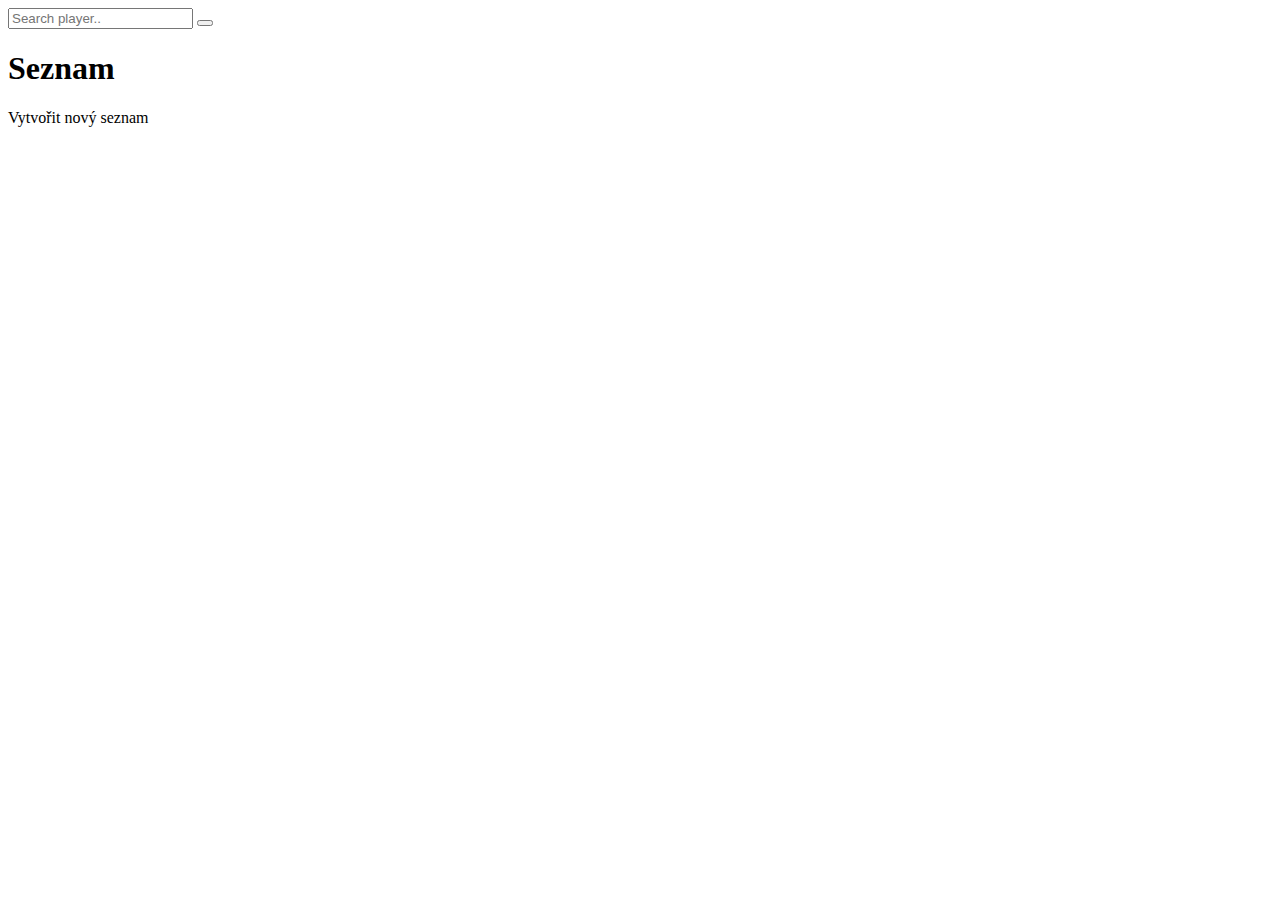
<file: src/main/resources/templates/pages/home/index.html>
<!DOCTYPE html>
<html lang="en"></html>
<head>
    <meta charset="UTF-8">
    <title>TopSTATS</title>
    <head th:replace="~{fragments/layout.html :: head}"></head>

<body>
<header th:replace="~{fragments/layout.html :: header}"></header>

<section id="hero" class="hero">
    <div class="container d-flex justify-content-center position-relative">
        <div class=" row mx-auto w-50 gy-5" data-aos="fade-in">
            <div class="py-2 alert alert-danger" role="alert" th:text="${userNotFound}" th:if="${userNotFound}"></div>
            <form th:action="@{/search}" method="get" class="input-group input-group-lg">
                <input type="text" placeholder="Search player.." name="playerName" class="form-control"
                       aria-label="Large" aria-describedby="inputGroup-sizing-sm">
                <button type="submit"><i class="fa fa-search"></i></button>
            </form>
        </div>
    </div>

    <div class="icon-boxes position-relative">
        <div class="container position-relative">
            <div class="row gy-4 mt-5">

                <div class="col-xl-3 col-md-6" data-aos="fade-up" data-aos-delay="100">
                    <div class="icon-box">
                        <div class="icon"><i class="bi bi-easel"></i></div>
                        <h4 class="title"><a href="" class="stretched-link" th:text="'Winrate: '"></a></h4>
                    </div>
                </div><!--End Icon Box -->

                <div class="col-xl-3 col-md-6" data-aos="fade-up" data-aos-delay="200">
                    <div class="icon-box">
                        <div class="icon"><i class="bi bi-gem"></i></div>
                        <h4 class="title"><a href="" class="stretched-link" th:text="'Average damage: '"></a></h4>
                    </div>
                </div><!--End Icon Box -->

                <div class="col-xl-3 col-md-6" data-aos="fade-up" data-aos-delay="300">
                    <div class="icon-box">
                        <div class="icon"><i class="bi bi-geo-alt"></i></div>
                        <h4 class="title"><a href="" class="stretched-link" th:text="'Global rating: '"></a></h4>
                    </div>
                </div><!--End Icon Box -->

                <div class="col-xl-3 col-md-6" data-aos="fade-up" data-aos-delay="500">
                    <div class="icon-box">
                        <div class="icon"><i class="bi bi-command"></i></div>
                        <h4 class="title"><a href="" class="stretched-link" th:text="'Average kills: '"></a></h4>
                    </div>
                </div><!--End Icon Box -->

            </div>
        </div>
    </div>
</section>

<article sec:authorize="!isAnonymous()">
<div class="album py-5  ">
    <div class="container">
        <div class="row p-2 ">
            <div class="text-center text-white bg-c p-2 mb-2" style="border-radius: 1rem;">
                <h1>Seznam</h1>
                <p><a class="btn bg-c" th:href="@{/folder/create}">Vytvořit nový seznam</a></p>
            </div>
            <div  th:each="f: ${folder}" class="col-md-4  align-content-center">
                <h2 class="text-uppercase bold" th:href="@{'/folder/' + ${f.folderId}}" th:text="${f.folderName}"></h2>
                <div th:each="name: ${f.nameEntities}" class="list-group-item">
                    <a class="h4 text-white bg-c mt-5 mx-1 p-1" style="border-radius: 1rem;" th:href="@{'search?playerName=' + ${name.name}}"  th:text="${name.name}"></a>
                </div>
            </div>
        </div>
    </div>
</div>
</article>

</body>
</html>
</file>
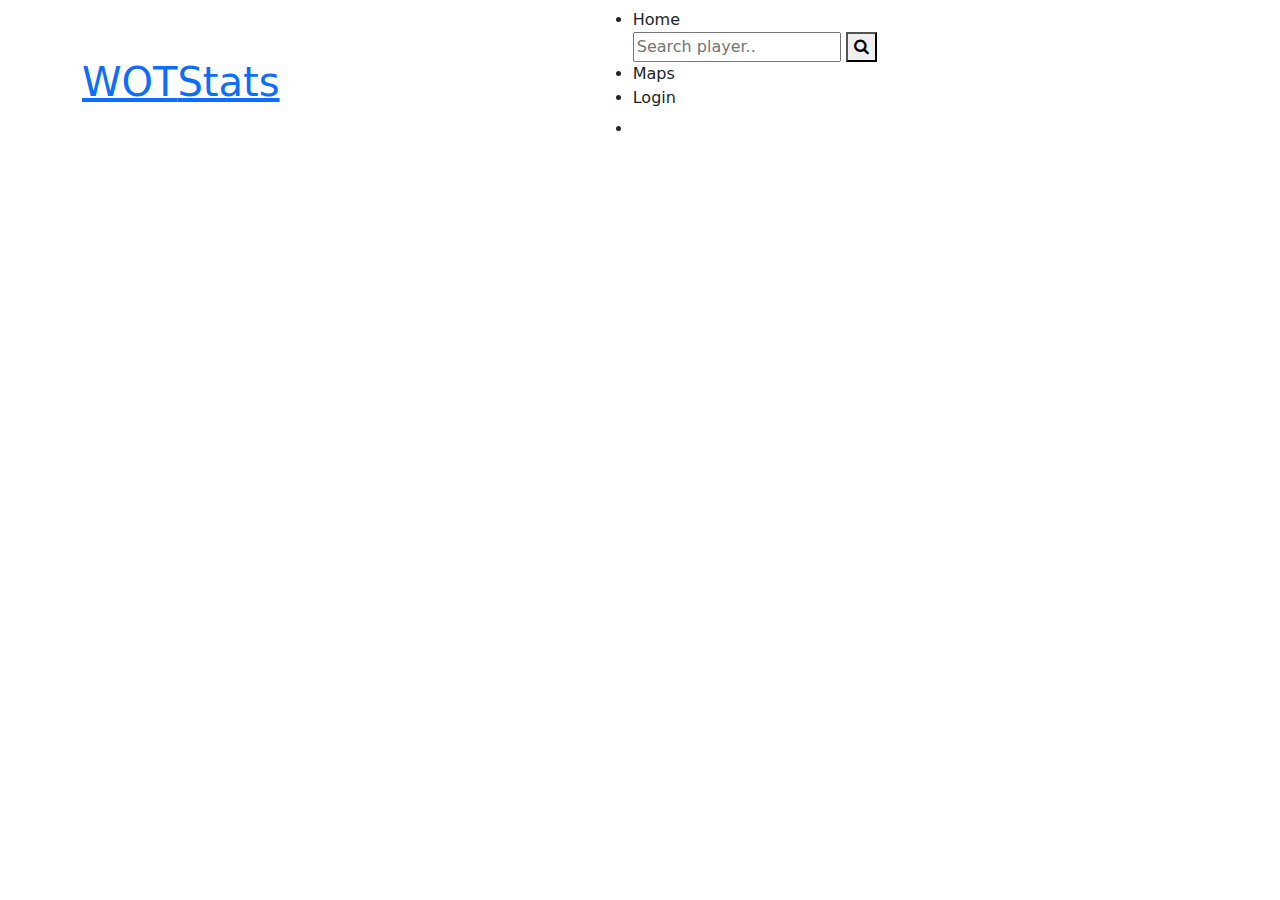
<file: src/main/resources/templates/fragments/layout.html>
<!DOCTYPE html>
<html lang="en" xmlns:sec="http://www.w3.org/1999/xhtml">
<head th:fragment="head">
    <meta charset="UTF-8">
    <title>Title</title>
    <link href="https://cdn.jsdelivr.net/npm/bootstrap@5.3.3/dist/css/bootstrap.min.css" rel="stylesheet" integrity="sha384-QWTKZyjpPEjISv5WaRU9OFeRpok6YctnYmDr5pNlyT2bRjXh0JMhjY6hW+ALEwIH" crossorigin="anonymous">

    <link rel="stylesheet" th:href="@{/styles/main.css}" type="text/css"/>
    <link rel="stylesheet" href="https://cdnjs.cloudflare.com/ajax/libs/font-awesome/4.7.0/css/font-awesome.min.css">

    <!-- Ikonka u jmena stránky -->
    <link href="assets/img/favicon.png" rel="icon">
    <link href="assets/img/apple-touch-icon.png" rel="apple-touch-icon">

    <!-- Google Fonts -->
    <link rel="preconnect" href="https://fonts.googleapis.com">
    <link rel="preconnect" href="https://fonts.gstatic.com" crossorigin>
    <link href="https://fonts.googleapis.com/css2?family=Open+Sans:ital,wght@0,300;0,400;0,500;0,600;0,700;1,300;1,400;1,600;1,700&family=Montserrat:ital,wght@0,300;0,400;0,500;0,600;0,700;1,300;1,400;1,500;1,600;1,700&family=Raleway:ital,wght@0,300;0,400;0,500;0,600;0,700;1,300;1,400;1,500;1,600;1,700&display=swap" rel="stylesheet">

</head>
<body>

<header th:fragment="header" id="header" class="header d-flex align-items-center">

    <div class="container-fluid container-xl d-flex align-items-center justify-content-between">
        <!-- Logo -->
        <a th:href="@{/}" class="logo d-flex align-items-center">
            <h1>WOT<span>Stats</span></h1>
        </a>

        <nav id="navbar" class="navbar">
            <ul>
                <li><a th:href="@{/}">Home</a></li>
                <div class="search-container">
                    <form th:action="@{/search}" method="get">
                        <input type="text" placeholder="Search player.." name="playerName">
                        <button type="submit"><i class="fa fa-search"></i></button>
                    </form>
                </div>
                <li><a th:href="@{/maps}">Maps</a></li>

                <li><a th:href="@{/account/login}">Login</a></li>

                <li>
                    <form method="post" th:action="@{/account/logout}">
                        <button type="submit" class="bt btn text-white" sec:authorize="isAuthenticated()">Odhlásit se</button>
                    </form>
                </li>
            </ul>
        </nav><!-- .navbar -->

        <i class="mobile-nav-toggle mobile-nav-show bi bi-list"></i>
        <i class="mobile-nav-toggle mobile-nav-hide d-none bi bi-x"></i>

    </div>
</header>

</body>
</html>
</file>
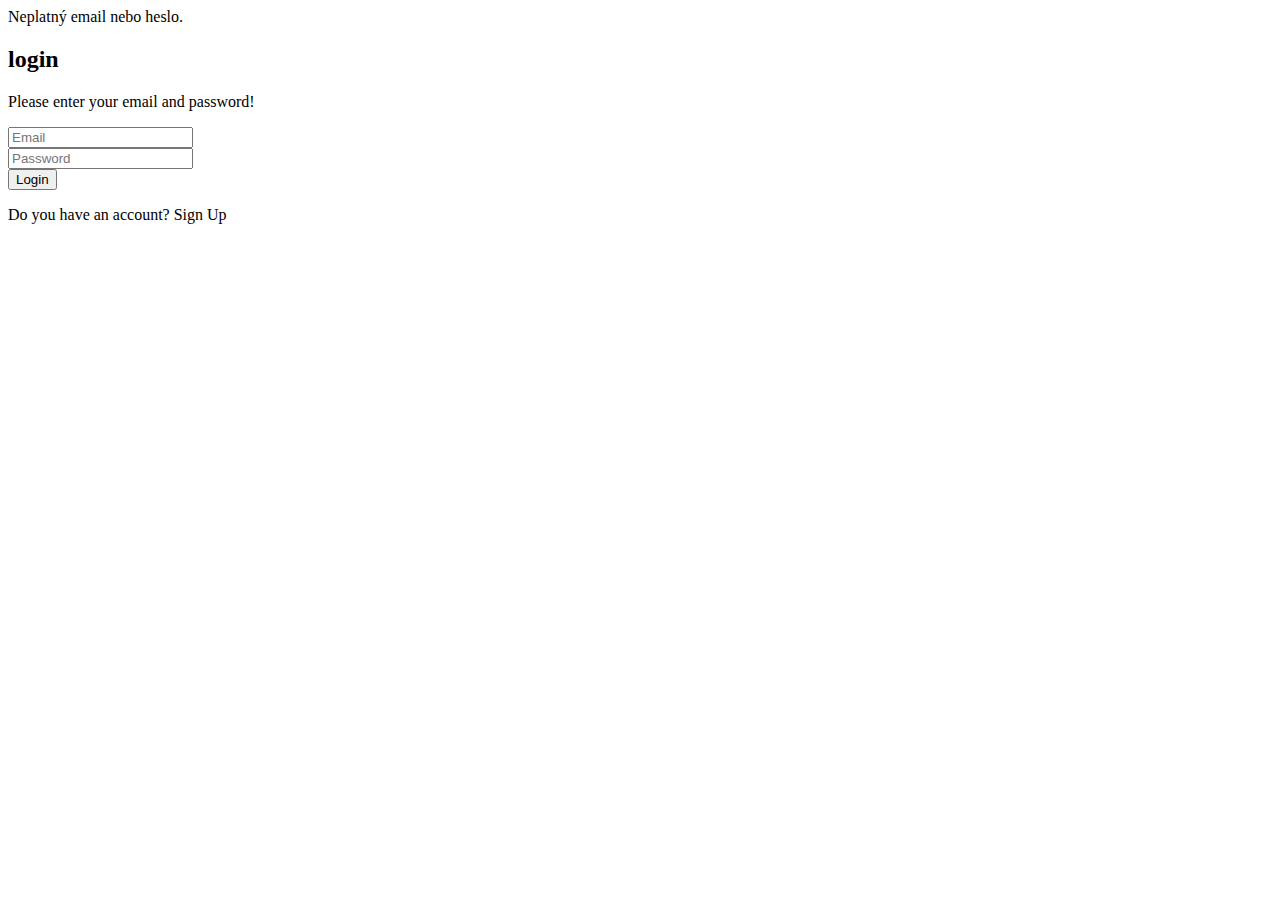
<file: src/main/resources/templates/pages/account/login.html>
<!DOCTYPE html>
<html lang="en">
<head>
    <meta charset="UTF-8">
    <title>Login</title>
    <head th:replace="~{fragments/layout.html :: head}"></head>
</head>
<body>
<header th:replace="~{fragments/layout.html :: header}"></header>

<div class="py-2 flash-message message-success" th:text="${success}" th:if="${success}"></div>
<div class="py-2 flash-message message-error bg-danger" th:if="${param.error}">Neplatný email nebo heslo.</div>

<form class="py-lg-5 gradient-custom" th:action="@{/account/login}" method="post">
    <div class="container h-100">
        <div class="row d-flex justify-content-center align-items-center h-100">
            <div class="col-12 col-md-8 col-lg-6 col-xl-5">
                <div class="card bg-c text-white" style="border-radius: 1rem;">
                    <div class="card-body p-5 text-center">

                        <div class="mb-md-5 mt-md-4 pb-5 ">

                            <h2 class="fw-bold mb-2 text-uppercase">login</h2>
                            <p class="text-white-50 mb-5">Please enter your email and password!</p>

                            <div class="form-outline form-white mb-4">
                                <input name="email"  type="email" id="email" class="form-control form-control-lg" placeholder="Email" />
                            </div>

                            <div class="form-outline form-white mb-4">
                                <input name="password" type="password" id="password" placeholder="Password" class="form-control form-control-lg" />
                            </div>

                            <button class="btn btn-outline-light btn-lg px-5 w-50" type="submit">Login</button>

                        </div>

                        <div>
                            <p class="mb-0">Do you have an account? <a th:href="@{/account/register}" class="text-white-50 fw-bold">Sign Up</a>
                            </p>
                        </div>

                    </div>
                </div>
            </div>
        </div>
    </div>
</form>

</body>
</html>
</file>
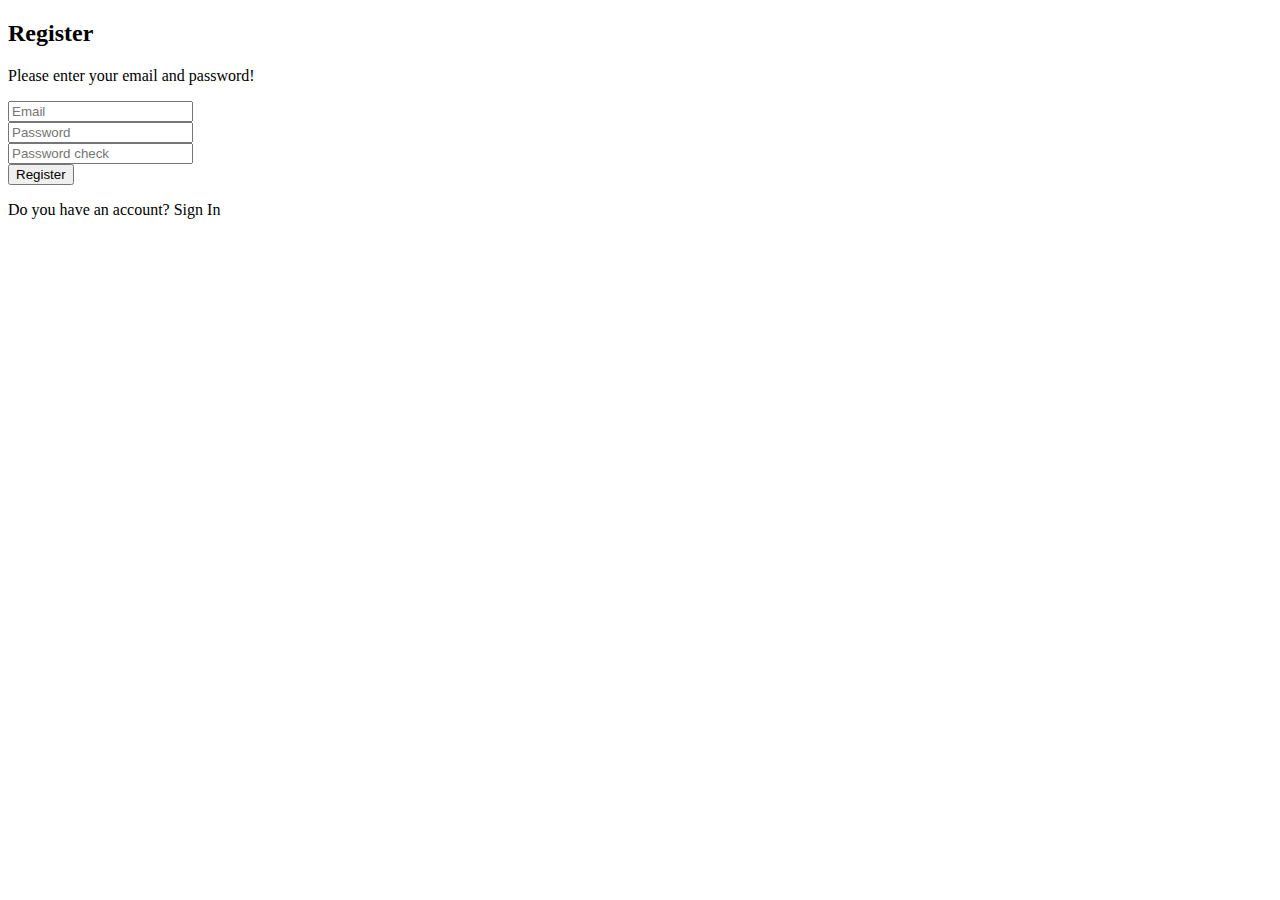
<file: src/main/resources/templates/pages/account/register.html>
<!DOCTYPE html>
<html lang="en">
<head>
    <meta charset="UTF-8">
    <title>Register</title>
    <head th:replace="~{fragments/layout.html :: head}"></head>
</head>
<body>
<header th:replace="~{fragments/layout.html :: header}"></header>

<div class="py-2 flash-message message-error" th:text="${error}" th:if="${error}"></div>
<form class="py-lg-5 gradient-custom" th:action="@{/account/register}" th:object="${userDTO}" method="post">
    <div class="container h-100">
        <div class="row d-flex justify-content-center align-items-center h-100">
            <div class="col-12 col-md-8 col-lg-6 col-xl-5">
                <div class="card bg-c text-white" style="border-radius: 1rem;">
                    <div class="card-body p-5 text-center">

                        <div class="mb-md-5 mt-md-4 pb-5 ">

                            <h2 class="fw-bold mb-2 text-uppercase">Register</h2>
                            <p class="text-white-50 mb-5">Please enter your email and password!</p>

                            <div class="form-outline form-white mb-4">

                                <input th:field="*{email}" type="email" id="email" class="form-control form-control-lg" placeholder="Email" />
                                <small class="text-danger" th:errors="*{email}"></small>
                            </div>

                            <div class="form-outline form-white mb-4">
                                <input th:field="*{password}" type="password" id="password" placeholder="Password" class="form-control form-control-lg" />
                                <small class="text-danger" th:errors="*{password}"></small>
                            </div>

                            <div class="form-outline form-white mb-4">
                                <input th:field="*{confirmPassword}" type="password" id="passwordC" placeholder="Password check" class="form-control form-control-lg" />
                                <small class="text-danger" th:errors="*{confirmPassword}"></small>
                            </div>
                            <button class="btn btn-outline-light btn-lg px-5 w-50" type="submit">Register</button>

                        </div>

                        <div>
                            <p class="mb-0">Do you have an account? <a th:href="@{/account/login}" class="text-white-50 fw-bold">Sign In</a>
                            </p>
                        </div>

                    </div>
                </div>
            </div>
        </div>
    </div>
</form>
</body>
</html>
</file>
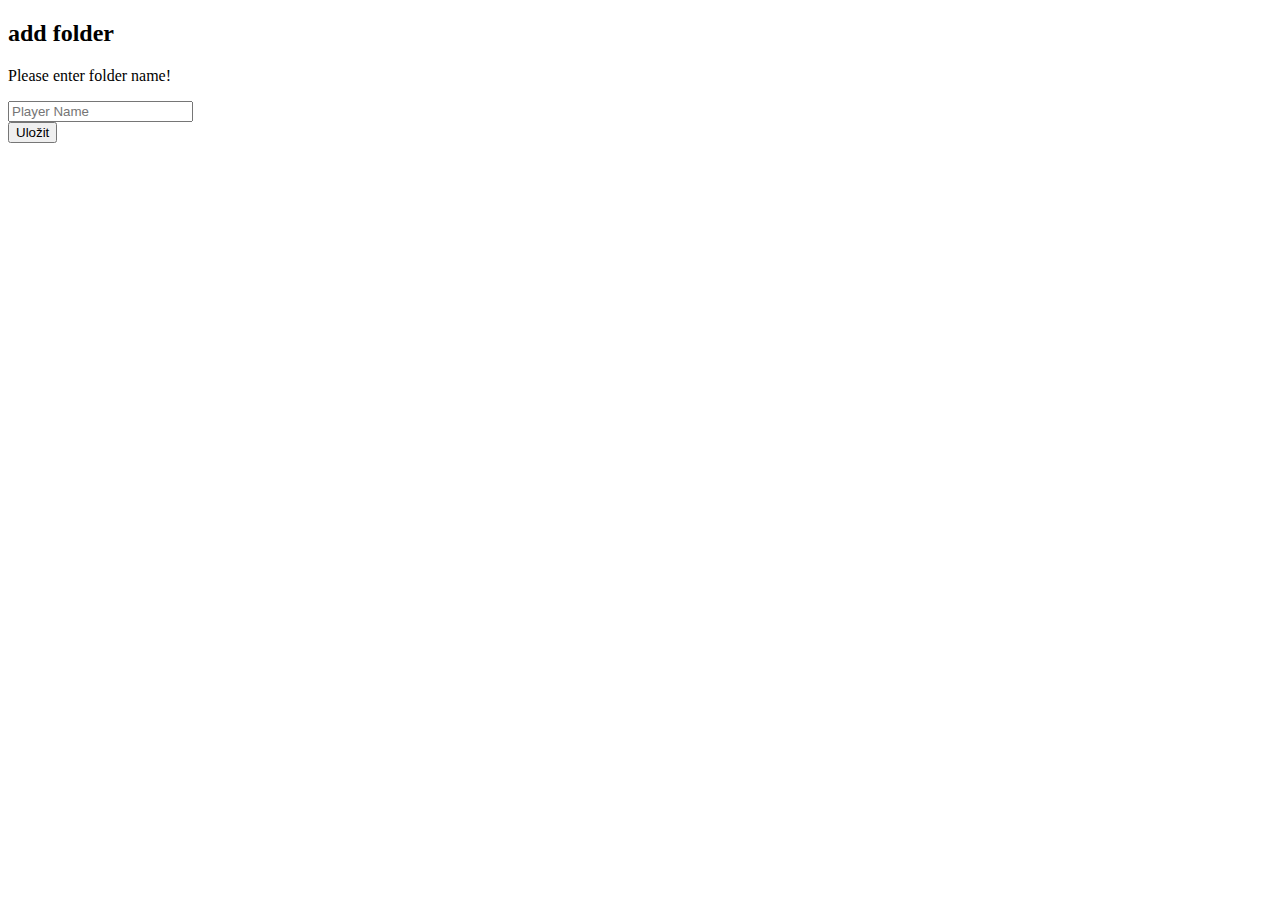
<file: src/main/resources/templates/pages/folder/create.html>
<!DOCTYPE html>
<html lang="en">
<head>
    <meta charset="UTF-8">
    <title>Vytvoření Složky</title>
    <head th:replace="~{fragments/layout.html :: head}"></head>

</head>
<body>
<header th:replace="~{fragments/layout.html :: header}"></header>

<form class="py-lg-5 gradient-custom" method="post" th:action="@{/folder/create}" th:object="${folderDTO}">
    <div class="container h-100">
        <div class="row d-flex justify-content-center align-items-center h-100">
            <div class="col-12 col-md-8 col-lg-6 col-xl-5">
                <div class="card bg-c text-white" style="border-radius: 1rem;">
                    <div class="card-body p-5 text-center">

                        <div class="mb-md-5 mt-md-4 pb-5 ">

                            <h2 class="fw-bold mb-2 text-uppercase">add folder</h2>
                            <p class="text-white-50 mb-5">Please enter folder name!</p>

                            <div class="form-outline form-white mb-4">
                                <input id="title" type="text" th:field="*{folderName}" class="form-control form-control-lg" placeholder="Player Name"/>
                                <small class="text-danger" th:errors="*{folderName}"></small>
                            </div>
                            <button type="submit" class="btn btn-outline-light btn-lg px-5 w-50">Uložit</button>
                        </div>
                    </div>
                </div>
            </div>
        </div>
    </div>
</form>

</body>
</html>
</file>
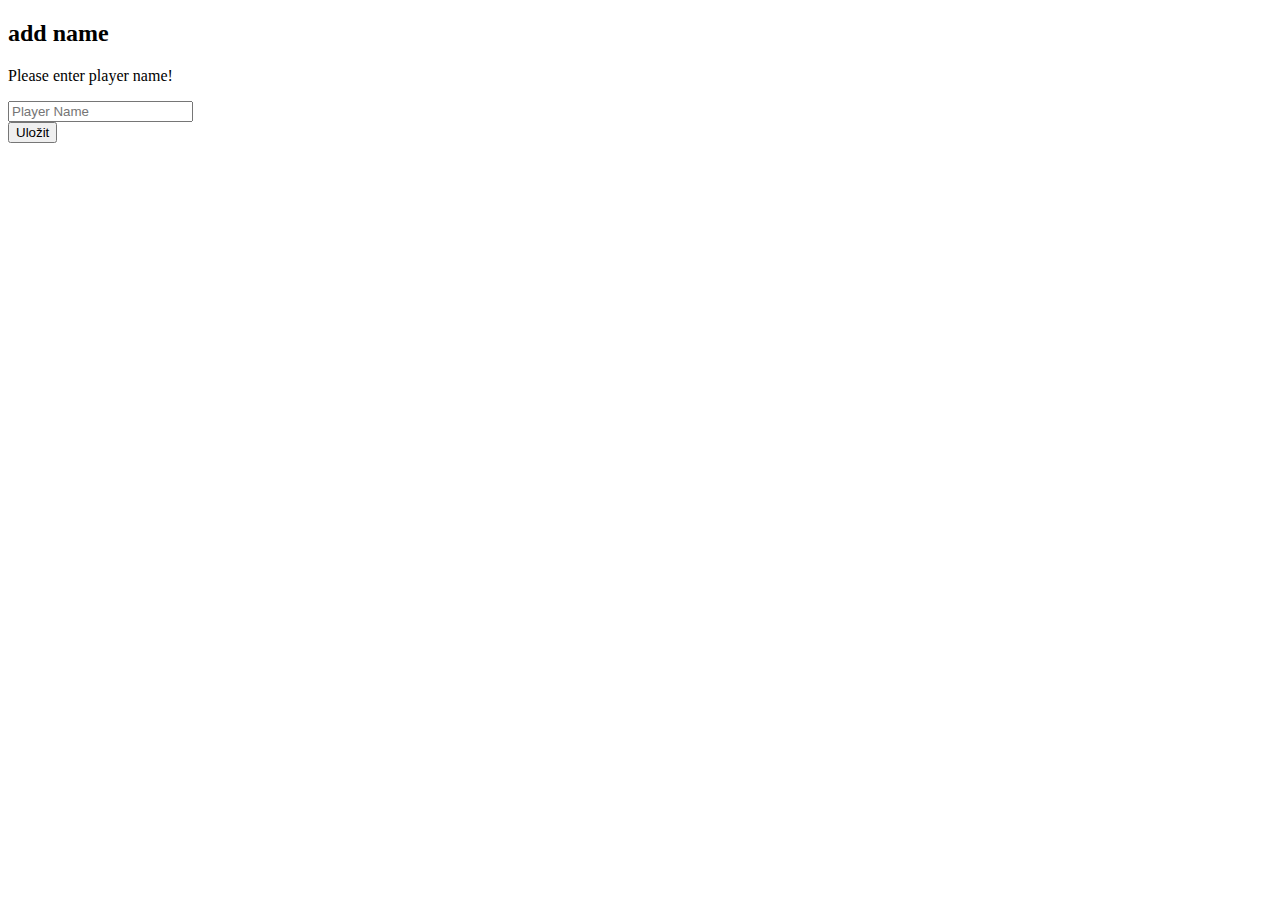
<file: src/main/resources/templates/pages/name/create.html>
<!DOCTYPE html>
<html lang="en">
<head>
    <meta charset="UTF-8">
    <title>Title</title>
    <head th:replace="~{fragments/layout.html :: head}"></head>

</head>
<body>
<header th:replace="~{fragments/layout.html :: header}"></header>

<form class="py-lg-5 gradient-custom" method="post" th:action="@{'/name/create/' + ${folderId}}" th:object="${nameDTO}">
    <div class="container h-100">
        <div class="row d-flex justify-content-center align-items-center h-100">
            <div class="col-12 col-md-8 col-lg-6 col-xl-5">
                <div class="card bg-c text-white" style="border-radius: 1rem;">
                    <div class="card-body p-5 text-center">

                        <div class="mb-md-5 mt-md-4 pb-5 ">

                            <h2 class="fw-bold mb-2 text-uppercase">add name</h2>
                            <p class="text-white-50 mb-5">Please enter player name!</p>

                            <div class="form-outline form-white mb-4">
                                <input id="title" type="text" th:field="*{name}" class="form-control form-control-lg" placeholder="Player Name"/>
                                <small class="text-danger" th:errors="*{name}"></small>
                            </div>
                            <button type="submit" class="btn btn-outline-light btn-lg px-5 w-50">Uložit</button>
                        </div>
                    </div>
                </div>
            </div>
        </div>
    </div>
</form>


</body>
</html>
</file>
